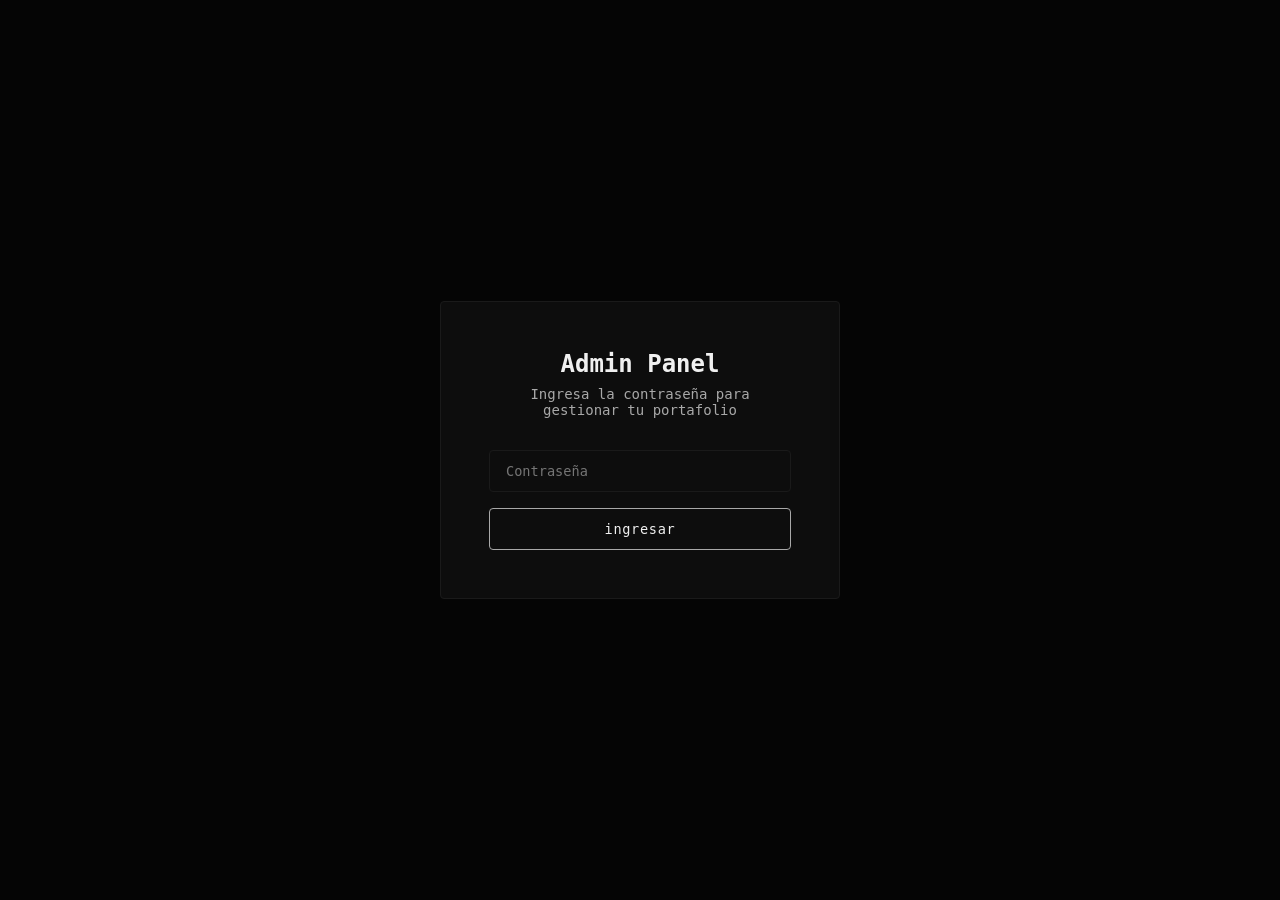
<file: admin.html>
<!DOCTYPE html>
<html lang="es">
<head>
  <meta charset="UTF-8">
  <meta name="viewport" content="width=device-width, initial-scale=1.0">
  <title>Admin Panel | Portfolio</title>
  <meta http-equiv="Content-Security-Policy" content="default-src 'self'; script-src 'self' 'unsafe-inline'; style-src 'self' https://fonts.googleapis.com 'unsafe-inline'; font-src 'self' https://fonts.gstatic.com; img-src 'self' data: https:; connect-src 'self' https://*.supabase.co; frame-src 'none'; object-src 'none'; base-uri 'none';">
  <link rel="preconnect" href="https://fonts.googleapis.com">
  <link rel="preconnect" href="https://fonts.gstatic.com" crossorigin>
  <link href="https://fonts.googleapis.com/css2?family=JetBrains+Mono:wght@300;400;500;600;700&display=swap" rel="stylesheet">
  <style>
    *, *::before, *::after { margin: 0; padding: 0; box-sizing: border-box; }

    :root {
      --bg: #050505;
      --bg-card: #0d0d0d;
      --bg-surface: #111;
      --bg-input: #0d0d0d;
      --text: #f0f0f0;
      --text-secondary: #a8a8a8;
      --text-muted: #555;
      --accent: #3d0c0c;
      --accent-hover: #5a1212;
      --accent-glow: rgba(61, 12, 12, 0.3);
      --danger: #ef4444;
      --danger-hover: #dc2626;
      --success: #22c55e;
      --border: #1a1a1a;
      --radius: 4px;
      --radius-sm: 4px;
      --font: 'JetBrains Mono', monospace;
      --font-mono: 'JetBrains Mono', monospace;
      --transition: 0.25s ease;
    }

    body {
      font-family: var(--font);
      background: var(--bg);
      color: var(--text);
      min-height: 100vh;
    }

    /* LOGIN */
    .login {
      display: flex;
      align-items: center;
      justify-content: center;
      min-height: 100vh;
      padding: 2rem;
    }

    .login__box {
      background: var(--bg-card);
      border: 1px solid var(--border);
      border-radius: var(--radius);
      padding: 3rem;
      width: 100%;
      max-width: 400px;
      text-align: center;
    }

    .login__title {
      font-size: 1.5rem;
      font-weight: 700;
      margin-bottom: 0.5rem;
    }

    .login__subtitle {
      color: var(--text-secondary);
      font-size: 0.875rem;
      margin-bottom: 2rem;
    }

    .login__input {
      width: 100%;
      padding: 12px 16px;
      background: var(--bg-input);
      border: 1px solid var(--border);
      border-radius: var(--radius-sm);
      color: var(--text);
      font-family: var(--font);
      font-size: 0.85rem;
      outline: none;
      transition: var(--transition);
      margin-bottom: 1rem;
    }

    .login__input:focus {
      border-color: var(--text-dim, #888);
    }

    .login__btn {
      width: 100%;
      padding: 12px;
      background: transparent;
      color: var(--text);
      border: 1px solid var(--text-secondary);
      border-radius: var(--radius-sm);
      font-family: var(--font);
      font-size: 0.85rem;
      font-weight: 400;
      cursor: pointer;
      transition: var(--transition);
      letter-spacing: 0.05em;
      text-transform: lowercase;
    }

    .login__btn:hover {
      border-color: var(--text);
      background: rgba(255,255,255,0.03);
    }

    .login__error {
      color: var(--danger);
      font-size: 0.875rem;
      margin-top: 0.75rem;
      display: none;
    }

    /* LAYOUT */
    .admin {
      display: none;
      min-height: 100vh;
    }

    .admin__sidebar {
      position: fixed;
      top: 0;
      left: 0;
      bottom: 0;
      width: 240px;
      background: var(--bg-card);
      border-right: 1px solid var(--border);
      padding: 1.5rem;
      display: flex;
      flex-direction: column;
      z-index: 10;
    }

    .admin__brand {
      font-size: 1.25rem;
      font-weight: 700;
      margin-bottom: 2rem;
      display: flex;
      align-items: center;
      gap: 0.5rem;
    }

    .admin__brand span { color: var(--accent); }

    .admin__nav {
      display: flex;
      flex-direction: column;
      gap: 0.25rem;
      flex: 1;
    }

    .admin__nav-btn {
      display: flex;
      align-items: center;
      gap: 0.75rem;
      padding: 10px 14px;
      background: none;
      border: none;
      color: var(--text-secondary);
      font-family: var(--font);
      font-size: 0.9rem;
      cursor: pointer;
      border-radius: var(--radius-sm);
      transition: var(--transition);
      text-align: left;
    }

    .admin__nav-btn:hover { background: rgba(255,255,255,0.03); color: var(--text); }

    .admin__nav-btn--active {
      background: rgba(255,255,255,0.05);
      color: var(--text);
      font-weight: 500;
    }

    .admin__nav-btn .badge {
      margin-left: auto;
      background: transparent;
      color: var(--text-muted);
      font-size: 0.65rem;
      padding: 2px 8px;
      border: 1px solid var(--border);
      font-family: var(--font-mono);
    }

    .admin__logout {
      padding: 10px 14px;
      background: none;
      border: 1px solid var(--border);
      color: var(--text-muted);
      font-family: var(--font);
      font-size: 0.875rem;
      cursor: pointer;
      border-radius: var(--radius-sm);
      transition: var(--transition);
      margin-top: 1rem;
    }

    .admin__logout:hover { border-color: var(--danger); color: var(--danger); }

    /* MAIN CONTENT */
    .admin__main {
      margin-left: 240px;
      padding: 2rem;
    }

    .admin__header {
      display: flex;
      align-items: center;
      justify-content: space-between;
      margin-bottom: 2rem;
    }

    .admin__header h1 { font-size: 1.75rem; font-weight: 700; }

    .admin__header-actions { display: flex; gap: 0.75rem; }

    .admin__view-link {
      display: inline-flex;
      align-items: center;
      gap: 0.5rem;
      padding: 8px 16px;
      background: var(--bg-surface);
      border: 1px solid var(--border);
      border-radius: var(--radius-sm);
      color: var(--text-secondary);
      text-decoration: none;
      font-size: 0.875rem;
      transition: var(--transition);
    }

    .admin__view-link:hover { border-color: var(--accent); color: var(--accent); }

    /* SECTION */
    .admin__section { display: none; }

    .admin__section--active { display: block; }

    .admin__toolbar {
      display: flex;
      align-items: center;
      justify-content: space-between;
      margin-bottom: 1.5rem;
    }

    .admin__toolbar h2 { font-size: 1.25rem; font-weight: 600; }

    /* TABLE */
    .admin__table-wrap {
      overflow-x: auto;
      background: var(--bg-card);
      border: 1px solid var(--border);
      border-radius: var(--radius);
    }

    .admin__table {
      width: 100%;
      border-collapse: collapse;
      font-size: 0.875rem;
    }

    .admin__table th {
      text-align: left;
      padding: 12px 16px;
      color: var(--text-muted);
      font-weight: 500;
      font-size: 0.8rem;
      text-transform: uppercase;
      letter-spacing: 0.05em;
      border-bottom: 1px solid var(--border);
    }

    .admin__table td {
      padding: 12px 16px;
      border-bottom: 1px solid var(--border);
      color: var(--text-secondary);
    }

    .admin__table tr:last-child td { border-bottom: none; }

    .admin__table tr:hover td { background: rgba(255,255,255,0.02); }

    .admin__table .title-cell {
      color: var(--text);
      font-weight: 500;
    }

    .admin__table .actions-cell {
      display: flex;
      gap: 0.5rem;
    }

    /* BUTTONS */
    .btn {
      display: inline-flex;
      align-items: center;
      gap: 0.5rem;
      padding: 8px 16px;
      border-radius: var(--radius-sm);
      font-family: var(--font);
      font-size: 0.75rem;
      font-weight: 400;
      cursor: pointer;
      border: 1px solid var(--border);
      background: transparent;
      color: var(--text-secondary);
      transition: var(--transition);
      letter-spacing: 0.03em;
      text-transform: lowercase;
    }

    .btn--primary { border-color: var(--text-dim, #888); color: var(--text); }
    .btn--primary:hover { border-color: var(--text); background: rgba(255,255,255,0.03); }

    .btn--ghost { color: var(--text-muted); }
    .btn--ghost:hover { border-color: var(--text-dim); color: var(--text); }

    .btn--danger { border-color: var(--danger); color: var(--danger); }
    .btn--danger:hover { background: var(--danger); color: white; border-color: var(--danger); }

    .btn--sm { padding: 5px 10px; font-size: 0.8rem; }

    /* MODAL */
    .modal {
      position: fixed;
      inset: 0;
      background: rgba(0, 0, 0, 0.6);
      backdrop-filter: blur(8px);
      display: none;
      align-items: center;
      justify-content: center;
      z-index: 100;
      padding: 1rem;
    }

    .modal--open { display: flex; }

    .modal__box {
      background: var(--bg-card);
      border: 1px solid var(--border);
      border-radius: var(--radius);
      padding: 2rem;
      width: 100%;
      max-width: 520px;
      max-height: 80vh;
      overflow-y: auto;
    }

    .modal__header {
      display: flex;
      align-items: center;
      justify-content: space-between;
      margin-bottom: 1.5rem;
    }

    .modal__header h3 { font-size: 1.2rem; font-weight: 600; }

    .modal__close {
      background: none;
      border: none;
      color: var(--text-muted);
      font-size: 1.5rem;
      cursor: pointer;
      transition: var(--transition);
      line-height: 1;
    }

    .modal__close:hover { color: var(--text); }

    .modal__field {
      margin-bottom: 1rem;
    }

    .modal__field label {
      display: block;
      font-size: 0.85rem;
      color: var(--text-secondary);
      margin-bottom: 0.35rem;
      font-weight: 500;
    }

    .modal__field input,
    .modal__field textarea,
    .modal__field select {
      width: 100%;
      padding: 10px 14px;
      background: var(--bg-input);
      border: 1.5px solid var(--border);
      border-radius: var(--radius-sm);
      color: var(--text);
      font-family: var(--font);
      font-size: 0.9rem;
      outline: none;
      transition: var(--transition);
    }

    .modal__field input:focus,
    .modal__field textarea:focus,
    .modal__field select:focus {
      border-color: var(--text-dim, #888);
    }

    .modal__field textarea { resize: vertical; min-height: 80px; }

    .modal__actions {
      display: flex;
      gap: 0.75rem;
      margin-top: 1.5rem;
      justify-content: flex-end;
    }

    /* EMPTY STATE */
    .empty-state {
      text-align: center;
      padding: 3rem;
      color: var(--text-muted);
    }

    .empty-state p { font-size: 0.95rem; margin-bottom: 1rem; }

    /* LANGUAGE SWITCHER */
    .lang-switch {
      display: inline-flex;
      align-items: center;
      gap: 4px;
      background: none;
      border: 1px solid var(--border);
      color: var(--text-muted);
      font-family: var(--font);
      font-size: 0.65rem;
      letter-spacing: 0.08em;
      text-transform: uppercase;
      cursor: pointer;
      transition: var(--transition);
      padding: 4px 10px;
      border-radius: var(--radius-sm);
    }

    .lang-switch:hover { border-color: var(--accent); color: var(--text); }
    .lang-switch--active { border-color: var(--accent); color: var(--accent); font-weight: 600; }
    .lang-switch + .lang-switch { margin-left: 4px; }

    /* TOAST */
    .toast {
      position: fixed;
      bottom: 2rem;
      right: 2rem;
      padding: 12px 20px;
      border-radius: var(--radius-sm);
      font-size: 0.875rem;
      font-weight: 500;
      transform: translateY(80px);
      opacity: 0;
      transition: var(--transition);
      z-index: 200;
      pointer-events: none;
    }

    .toast--show { transform: translateY(0); opacity: 1; }

    .toast--success { background: var(--success); color: white; }
    .toast--error { background: var(--danger); color: white; }

    /* RESPONSIVE */
    @media (max-width: 768px) {
      .admin__sidebar {
        width: 60px;
        padding: 1rem 0.5rem;
      }

      .admin__brand span:not(.brand-icon) { display: none; }
      .admin__nav-btn span:not(.icon) { display: none; }
      .admin__nav-btn .badge { display: none; }
      .admin__main { margin-left: 60px; padding: 1rem; }
      .admin__header { flex-direction: column; align-items: flex-start; gap: 0.75rem; }
      .admin__header-actions { width: 100%; }
      .admin__view-link { flex: 1; justify-content: center; }
    }

    @media (max-width: 480px) {
      .login__box { padding: 2rem 1.5rem; }
      .admin__sidebar { width: 50px; }
      .admin__main { margin-left: 50px; padding: 0.75rem; }
      .admin__table-wrap { font-size: 0.8rem; }
      .admin__table th, .admin__table td { padding: 8px 10px; }
      .btn--sm { padding: 4px 8px; font-size: 0.75rem; }
    }
  </style>
</head>
<body>

  <!-- LOGIN -->
  <div class="login" id="login">
    <div class="login__box">
      <div class="login__title" data-i18n="admin.login_title">Admin Panel</div>
      <p class="login__subtitle" data-i18n="admin.login_subtitle">Ingresa la contraseña para gestionar tu portafolio</p>
      <input type="password" class="login__input" id="login-password" placeholder="Contraseña" autocomplete="current-password">
      <button class="login__btn" id="login-btn" data-i18n="admin.login_btn">Ingresar</button>
      <p class="login__error" id="login-error" data-i18n="admin.login_error">Contraseña incorrecta</p>
    </div>
  </div>

  <!-- ADMIN -->
  <div class="admin" id="admin">

    <!-- SIDEBAR -->
    <aside class="admin__sidebar">
      <div class="admin__brand">
        <span class="brand-icon">⚙</span>
        <span>x2yzl</span>
      </div>
      <nav class="admin__nav">
        <button class="admin__nav-btn admin__nav-btn--active" data-section="dashboard">
          <span>📊</span> <span data-i18n="admin.nav.dashboard">Dashboard</span>
        </button>
        <button class="admin__nav-btn" data-section="skills">
          <span>🧠</span> <span data-i18n="admin.nav.skills">Skills</span> <span class="badge" id="count-skills">0</span>
        </button>
        <button class="admin__nav-btn" data-section="projects">
          <span>📁</span> <span data-i18n="admin.nav.projects">Proyectos</span> <span class="badge" id="count-projects">0</span>
        </button>
      </nav>
      <div style="display:flex;gap:4px;margin-bottom:0.75rem;padding:0 14px;">
        <button class="lang-switch lang-switch--active" data-lang="es" aria-label="Español">ES</button>
        <button class="lang-switch" data-lang="en" aria-label="English">EN</button>
      </div>
      <button class="admin__logout" id="logout-btn">🚪 <span data-i18n="admin.logout">Cerrar sesión</span></button>
    </aside>

    <!-- MAIN -->
    <main class="admin__main">

      <div class="admin__header">
        <h1 id="section-title">Dashboard</h1>
        <div class="admin__header-actions">
          <a href="index.html" class="admin__view-link" target="_blank" data-i18n="admin.view_portfolio">👁 Ver portafolio</a>
        </div>
      </div>

      <!-- Dashboard -->
      <section class="admin__section admin__section--active" id="section-dashboard" style="display:grid;grid-template-columns:repeat(auto-fill,minmax(200px,1fr));gap:1rem;">
        <div class="admin__stat-card" style="background:var(--bg-card);border:1px solid var(--border);border-radius:var(--radius);padding:1.5rem;text-align:center;">
          <div style="font-size:2.5rem;font-weight:700;color:var(--accent);" id="dash-skills">0</div>
          <div style="color:var(--text-secondary);font-size:0.9rem;" data-i18n="admin.stats.skills">Skills</div>
        </div>
        <div class="admin__stat-card" style="background:var(--bg-card);border:1px solid var(--border);border-radius:var(--radius);padding:1.5rem;text-align:center;">
          <div style="font-size:2.5rem;font-weight:700;color:var(--accent);" id="dash-projects">0</div>
          <div style="color:var(--text-secondary);font-size:0.9rem;" data-i18n="admin.stats.projects">Proyectos</div>
        </div>
      </section>

      <!-- Skills -->
      <section class="admin__section" id="section-skills">
        <div class="admin__toolbar">
          <h2 data-i18n="admin.skills.title">Skills</h2>
          <button class="btn btn--primary" data-add="skills" data-i18n="admin.skills.add">+ Agregar skill</button>
        </div>
        <div class="admin__table-wrap">
          <table class="admin__table">
            <thead><tr><th data-i18n="admin.skills.th_name">Nombre</th><th data-i18n="admin.skills.th_cat">Categoría</th><th style="width:100px" data-i18n="admin.skills.th_actions">Acciones</th></tr></thead>
            <tbody id="tbody-skills"></tbody>
          </table>
        </div>
      </section>

      <!-- Projects -->
      <section class="admin__section" id="section-projects">
        <div class="admin__toolbar">
          <h2 data-i18n="admin.projects.title">Proyectos</h2>
          <button class="btn btn--primary" data-add="projects" data-i18n="admin.projects.add">+ Agregar proyecto</button>
        </div>
        <div class="admin__table-wrap">
          <table class="admin__table">
            <thead><tr><th data-i18n="admin.projects.th_title">Título</th><th data-i18n="admin.projects.th_tags">Tags</th><th style="width:120px" data-i18n="admin.projects.th_actions">Acciones</th></tr></thead>
            <tbody id="tbody-projects"></tbody>
          </table>
        </div>
      </section>

    </main>
  </div>

  <!-- MODAL -->
  <div class="modal" id="modal">
    <div class="modal__box">
      <div class="modal__header">
        <h3 id="modal-title">Título</h3>
        <button class="modal__close" id="modal-close">&times;</button>
      </div>
      <div id="modal-body"></div>
    </div>
  </div>

  <!-- TOAST -->
  <div class="toast" id="toast"></div>

  <script src="js/modules/db.js"></script>
  <script>
    const LANG_KEY = 'portfolio_lang';
    const ADMIN_PASS_HASH = '451386607f4f751031c0b81767ac1c7b544c7c211a74fa1f9ada1fb8ee55ffe8';
    const MAX_LOGIN_ATTEMPTS = 3;
    const LOCKOUT_MS = 30000;
    const SESSION_TIMEOUT_MS = 15 * 60 * 1000;
    const LOCKOUT_ATTEMPTS_KEY = 'admin_lockout_attempts';
    const LOCKOUT_UNTIL_KEY = 'admin_lockout_until';
    const LAST_ACTIVE_KEY = 'admin_last_active';

    var editingIndex = -1;
    var editingType = '';
    var editingId = null;

    // ===== I18N =====
    var translations = {
      es: {
        admin: {
          login_title: 'Admin Panel', login_subtitle: 'Ingresa la contraseña para gestionar tu portafolio',
          login_btn: 'Ingresar', login_error: 'Contraseña incorrecta', logout: 'Cerrar sesión',
          view_portfolio: '👁 Ver portafolio', confirm_delete: '¿Eliminar este elemento?',
          deleted: 'Elemento eliminado', added: 'Elemento agregado', updated: 'Elemento actualizado',
          empty: 'Sin contenido aún',
          nav: { dashboard: 'Dashboard', skills: 'Skills', projects: 'Proyectos' },
          stats: { skills: 'Skills', projects: 'Proyectos' },
          skills: { title: 'Skills', add: '+ Agregar skill', th_name: 'Nombre', th_cat: 'Categoría', th_actions: 'Acciones' },
          projects: { title: 'Proyectos', add: '+ Agregar proyecto', th_title: 'Título', th_tags: 'Tags', th_actions: 'Acciones' },
        },
        modal: {
          edit_prefix: 'Editar ', add_prefix: 'Agregar ', skill: 'Skill', project: 'Proyecto',
          cancel: 'Cancelar', save_changes: 'Guardar cambios', add: 'Agregar',
          name_required: 'El nombre es obligatorio', title_required: 'El título es obligatorio',
          name: 'Nombre', category: 'Categoría', icon_url: 'URL del icono (opcional)',
          title: 'Título', description: 'Descripción', tags_comma: 'Tags (separados por coma)',
          image: 'URL de imagen (opcional)', url: 'URL del proyecto (opcional)', github: 'URL de GitHub (opcional)',
        },
      },
      en: {
        admin: {
          login_title: 'Admin Panel', login_subtitle: 'Enter the password to manage your portfolio',
          login_btn: 'Login', login_error: 'Incorrect password', logout: 'Logout',
          view_portfolio: '👁 View portfolio', confirm_delete: 'Delete this item?',
          deleted: 'Item deleted', added: 'Item added', updated: 'Item updated',
          empty: 'No content yet',
          nav: { dashboard: 'Dashboard', skills: 'Skills', projects: 'Projects' },
          stats: { skills: 'Skills', projects: 'Projects' },
          skills: { title: 'Skills', add: '+ Add skill', th_name: 'Name', th_cat: 'Category', th_actions: 'Actions' },
          projects: { title: 'Projects', add: '+ Add project', th_title: 'Title', th_tags: 'Tags', th_actions: 'Actions' },
        },
        modal: {
          edit_prefix: 'Edit ', add_prefix: 'Add ', skill: 'Skill', project: 'Project',
          cancel: 'Cancel', save_changes: 'Save changes', add: 'Add',
          name_required: 'Name is required', title_required: 'Title is required',
          name: 'Name', category: 'Category', icon_url: 'Icon URL (optional)',
          title: 'Title', description: 'Description', tags_comma: 'Tags (comma separated)',
          image: 'Image URL (optional)', url: 'Project URL (optional)', github: 'GitHub URL (optional)',
        },
      },
    };

    function getLang() { return localStorage.getItem(LANG_KEY) || 'es'; }

    function setLang(lang) {
      localStorage.setItem(LANG_KEY, lang);
      applyAdminLang(lang);
      document.querySelectorAll('.lang-switch').forEach(function(btn) {
        btn.classList.toggle('lang-switch--active', btn.getAttribute('data-lang') === lang);
      });
    }

    function t(path) {
      var lang = getLang();
      var parts = path.split('.');
      var obj = translations[lang];
      for (var i = 0; i < parts.length && obj; i++) { obj = obj[parts[i]]; }
      return obj || path;
    }

    function applyAdminLang(lang) {
      document.querySelectorAll('[data-i18n]').forEach(function(el) {
        var val = t(el.getAttribute('data-i18n'));
        if (val) el.textContent = val;
      });
      document.querySelectorAll('.login__input').forEach(function(el) {
        el.placeholder = el.id === 'login-password' ? (lang === 'es' ? 'Contraseña' : 'Password') : el.placeholder;
      });
      // Update dynamic section title
      var activeSection = document.querySelector('.admin__nav-btn--active');
      if (activeSection) {
        var section = activeSection.getAttribute('data-section');
        var titles = { dashboard: t('admin.nav.dashboard'), skills: t('admin.nav.skills'), projects: t('admin.nav.projects') };
        document.getElementById('section-title').textContent = titles[section] || section;
      }
    }

    // ===== AUTH =====
    async function hashSHA256(str) {
      var buf = await crypto.subtle.digest('SHA-256', new TextEncoder().encode(str));
      return Array.from(new Uint8Array(buf)).map(function(b) { return b.toString(16).padStart(2, '0'); }).join('');
    }

    function getLockoutAttempts() {
      return parseInt(localStorage.getItem(LOCKOUT_ATTEMPTS_KEY) || '0', 10);
    }

    function setLockoutAttempts(val) {
      if (val <= 0) localStorage.removeItem(LOCKOUT_ATTEMPTS_KEY);
      else localStorage.setItem(LOCKOUT_ATTEMPTS_KEY, val.toString());
    }

    function getLockoutUntil() {
      return parseInt(localStorage.getItem(LOCKOUT_UNTIL_KEY) || '0', 10);
    }

    function setLockoutUntil(val) {
      if (val <= 0) localStorage.removeItem(LOCKOUT_UNTIL_KEY);
      else localStorage.setItem(LOCKOUT_UNTIL_KEY, val.toString());
    }

    function checkAuth() {
      if (sessionStorage.getItem('admin_auth') !== 'auth:ok') return false;
      var lastActive = parseInt(sessionStorage.getItem(LAST_ACTIVE_KEY) || '0', 10);
      if (Date.now() - lastActive > SESSION_TIMEOUT_MS) {
        sessionStorage.removeItem('admin_auth');
        sessionStorage.removeItem(LAST_ACTIVE_KEY);
        return false;
      }
      touchSession();
      return true;
    }

    function touchSession() {
      sessionStorage.setItem(LAST_ACTIVE_KEY, Date.now().toString());
    }

    function loginErrorMsg(custom) {
      var lang = getLang();
      if (custom) return custom;
      return lang === 'es' ? 'Contraseña incorrecta' : 'Incorrect password';
    }

    function lockoutMsg(seconds) {
      var lang = getLang();
      return lang === 'es'
        ? 'Demasiados intentos. Espera ' + seconds + 's.'
        : 'Too many attempts. Wait ' + seconds + 's.';
    }

    async function login(password) {
      var now = Date.now();
      var lockoutUntil = getLockoutUntil();

      if (now < lockoutUntil) {
        var remaining = Math.ceil((lockoutUntil - now) / 1000);
        document.getElementById('login-error').textContent = lockoutMsg(remaining);
        document.getElementById('login-error').style.display = 'block';
        return false;
      }

      var startTime = Date.now();
      var hash = await hashSHA256(password);
      var elapsed = Date.now() - startTime;
      var minDelay = 500;
      if (elapsed < minDelay) {
        await new Promise(function(resolve) { setTimeout(resolve, minDelay - elapsed); });
      }

      if (hash === ADMIN_PASS_HASH) {
        setLockoutAttempts(0);
        setLockoutUntil(0);
        sessionStorage.setItem('admin_auth', 'auth:ok');
        touchSession();
        showAdmin();
        return true;
      }

      var attempts = getLockoutAttempts() + 1;
      setLockoutAttempts(attempts);

      if (attempts >= MAX_LOGIN_ATTEMPTS) {
        setLockoutUntil(Date.now() + LOCKOUT_MS);
        var remaining = Math.ceil(LOCKOUT_MS / 1000);
        document.getElementById('login-error').textContent = lockoutMsg(remaining);
        setLockoutAttempts(0);
      } else {
        document.getElementById('login-error').textContent = loginErrorMsg();
      }

      document.getElementById('login-error').style.display = 'block';
      document.getElementById('login-password').value = '';
      return false;
    }

    function logout() {
      sessionStorage.removeItem('admin_auth');
      sessionStorage.removeItem(LAST_ACTIVE_KEY);
      document.getElementById('login').style.display = 'flex';
      document.getElementById('admin').style.display = 'none';
      document.getElementById('login-password').value = '';
      document.getElementById('login-error').style.display = 'none';
    }

    // ===== DATA =====
    function renderAll() {
      Promise.all([
        db.getSkills(),
        db.getProjects(),
      ]).then(function(results) {
        var skills = results[0] || [];
        var projects = results[1] || [];
        document.getElementById('count-skills').textContent = skills.length;
        document.getElementById('count-projects').textContent = projects.length;
        document.getElementById('dash-skills').textContent = skills.length;
        document.getElementById('dash-projects').textContent = projects.length;
        renderTable('skills', skills);
        renderTable('projects', projects);
      }).catch(function(err) {
        console.error('db error:', err);
      });
    }

    function renderTable(type, items) {
      const tbody = document.getElementById('tbody-' + type);
      if (!tbody) return;

      if (!items || items.length === 0) {
        tbody.innerHTML = '<tr><td colspan="10" style="text-align:center;padding:2rem;color:var(--text-muted);">' + t('admin.empty') + '</td></tr>';
        return;
      }

      tbody.innerHTML = items.map(function(item) {
        var cells = '';
        switch (type) {
          case 'skills':
            cells = '<td class="title-cell">' + esc(item.name) + '</td><td>' + esc(item.category) + '</td>';
            break;
          case 'projects':
            var thumb = item.image ? '<img src="' + esc(item.image) + '" alt="" style="width:40px;height:28px;object-fit:cover;border:1px solid var(--border);margin-right:8px;vertical-align:middle;">' : '';
            var tags = (item.tags || []).map(function(t) { return '<span style="background:transparent;color:var(--text-muted);padding:2px 8px;border:1px solid var(--border);font-size:0.65rem;font-family:var(--font-mono);margin-right:4px;">' + esc(t) + '</span>'; }).join('');
            cells = '<td class="title-cell">' + thumb + esc(item.title) + '</td><td>' + tags + '</td>';
            break;
        }
        return '<tr><td class="actions-cell" colspan="10" style="display:flex;gap:0.5rem;border:none;padding:8px 16px;">'
          + cells
          + '<span style="display:flex;gap:0.35rem;margin-left:auto;">'
          + '<button class="btn btn--ghost btn--sm" data-edit="' + type + '-' + item.id + '">✏️</button>'
          + '<button class="btn btn--danger btn--sm" data-delete="' + type + '-' + item.id + '">🗑</button>'
          + '</span></td></tr>';
      }).join('');

      tbody.querySelectorAll('[data-edit]').forEach(function(btn) {
        btn.addEventListener('click', function() {
          var parts = btn.getAttribute('data-edit').split('-');
          var id = parseInt(parts.slice(1).join('-'), 10);
          var type = parts[0];
          openEdit(type, id);
        });
      });

      tbody.querySelectorAll('[data-delete]').forEach(function(btn) {
        btn.addEventListener('click', function() {
          var parts = btn.getAttribute('data-delete').split('-');
          var id = parseInt(parts.slice(1).join('-'), 10);
          var type = parts[0];
          if (confirm(t('admin.confirm_delete'))) {
            deleteItem(type, id);
          }
        });
      });
    }

    function esc(str) {
      var div = document.createElement('div');
      div.textContent = str || '';
      return div.innerHTML;
    }

    function sanitize(str) {
      if (typeof str !== 'string') return str || '';
      return str.replace(/<[^>]*>/g, '').trim();
    }

    // ===== CRUD =====
    function addItem(type) {
      editingType = type;
      editingId = null;
      showModal(type);
    }

    function openEdit(type, id) {
      editingType = type;
      editingId = id;
      if (type === 'skills') {
        db.getSkills().then(function(items) {
          var item = items.filter(function(x) { return x.id === id; })[0];
          if (item) showModal(type, item);
        });
      } else {
        db.getProjects().then(function(items) {
          var item = items.filter(function(x) { return x.id === id; })[0];
          if (item) showModal(type, item);
        });
      }
    }

    function deleteItem(type, id) {
      var del = type === 'skills' ? db.deleteSkill(id) : db.deleteProject(id);
      del.then(function() {
        renderAll();
        toast(t('admin.deleted'), 'success');
      }).catch(function(err) {
        toast(err.message || t('admin.deleted'), 'error');
      });
    }

    function saveItem(formData) {
      var save;
      if (editingType === 'skills') {
        save = editingId ? db.updateSkill(editingId, formData) : db.addSkill(formData);
      } else {
        save = editingId ? db.updateProject(editingId, formData) : db.addProject(formData);
      }
      save.then(function() {
        renderAll();
        closeModal();
        toast(editingId ? t('admin.updated') : t('admin.added'), 'success');
      }).catch(function(err) {
        toast(err.message || 'Error', 'error');
      });
    }

    // ===== MODAL =====
    function showModal(type, item) {
      var modal = document.getElementById('modal');
      var title = document.getElementById('modal-title');
      var body = document.getElementById('modal-body');

      var isEdit = !!item;
      title.textContent = (isEdit ? t('modal.edit_prefix') : t('modal.add_prefix')) + getTypeLabel(type);

      var fields = getFormFields(type, item);
      body.innerHTML = fields;

      modal.classList.add('modal--open');

      // Events
      body.querySelector('#modal-cancel').addEventListener('click', closeModal);
      body.querySelector('#modal-save').addEventListener('click', function() {
        var formData = collectFormData(type);
        if (!formData) return;
        saveItem(formData);
      });

      // Enter to save
      body.querySelectorAll('input, textarea, select').forEach(function(el) {
        el.addEventListener('keydown', function(e) {
          if (e.key === 'Enter' && el.tagName !== 'TEXTAREA') {
            e.preventDefault();
            var formData = collectFormData(type);
            if (formData) saveItem(formData);
          }
        });
      });

      // Focus first input
      setTimeout(function() {
        var firstInput = body.querySelector('input, textarea, select');
        if (firstInput) firstInput.focus();
      }, 100);
    }

    function closeModal() {
      document.getElementById('modal').classList.remove('modal--open');
    }

    function getTypeLabel(type) {
      var map = { skills: t('modal.skill'), projects: t('modal.project') };
      return map[type] || type;
    }

    function getFormFields(type, item) {
      var i = item || {};
      var html = '';

      switch (type) {
        case 'skills':
          html += field(t('modal.name'), 'text', 'name', i.name || '', true);
          html += '<div class="modal__field"><label>' + t('modal.category') + '</label><select id="f-category">'
            + '<option value="frontend"' + (i.category === 'frontend' ? ' selected' : '') + '>Frontend</option>'
            + '<option value="backend"' + (i.category === 'backend' ? ' selected' : '') + '>Backend</option>'
            + '<option value="devops"' + (i.category === 'devops' ? ' selected' : '') + '>DevOps</option>'
            + '</select></div>';
          html += field(t('modal.icon_url'), 'text', 'icon', i.icon || '');
          break;
        case 'projects':
          html += field(t('modal.title'), 'text', 'title', i.title || '', true);
          html += field(t('modal.description'), 'textarea', 'description', i.description || '');
          html += field(t('modal.tags_comma'), 'text', 'tags', (i.tags || []).join(', '));
          html += field(t('modal.image'), 'text', 'image', i.image || '');
          html += field(t('modal.url'), 'text', 'url', i.url || '');
          html += field(t('modal.github'), 'text', 'github', i.github || '');
          break;
      }

      html += '<div class="modal__actions">'
        + '<button class="btn btn--ghost" id="modal-cancel">' + t('modal.cancel') + '</button>'
        + '<button class="btn btn--primary" id="modal-save">' + (item ? t('modal.save_changes') : t('modal.add')) + '</button>'
        + '</div>';

      return html;
    }

    function field(label, type, id, value, required) {
      var tag = type === 'textarea' ? 'textarea' : 'input';
      var extraAttrs = type === 'textarea' ? ('rows="3"') : ('type="' + type + '"');
      var req = required ? ' required' : '';
      return '<div class="modal__field"><label for="f-' + id + '">' + label + '</label>'
        + '<' + tag + ' id="f-' + id + '" ' + extraAttrs + ' value="' + esc(value) + '" placeholder="' + label + '"' + req + '>'
        + (type === 'textarea' ? esc(value) : '')
        + (type === 'textarea' ? '</textarea>' : '')
        + '</div>';
    }

    function collectFormData(type) {
      function v(id) {
        var el = document.getElementById('f-' + id);
        if (!el) return '';
        return el.value.trim();
      }

      var data = {};

      switch (type) {
        case 'skills':
          if (!v('name')) { toast(t('modal.name_required'), 'error'); return null; }
          data = { name: sanitize(v('name')), category: v('category'), icon: sanitize(v('icon')) };
          break;
        case 'projects':
          if (!v('title')) { toast(t('modal.title_required'), 'error'); return null; }
          data = {
            title: sanitize(v('title')),
            description: sanitize(v('description')),
            tags: v('tags') ? v('tags').split(',').map(function(t) { return sanitize(t); }).filter(Boolean) : [],
            image: sanitize(v('image')),
            url: sanitize(v('url')),
            github: sanitize(v('github')),
          };
          break;
      }

      return data;
    }

    // ===== TOAST =====
    function toast(msg, type) {
      var el = document.getElementById('toast');
      el.textContent = msg;
      el.className = 'toast toast--' + (type || 'success');
      el.classList.add('toast--show');
      clearTimeout(el._timeout);
      el._timeout = setTimeout(function() { el.classList.remove('toast--show'); }, 2500);
    }

    // ===== NAVIGATION =====
    function switchSection(section) {
      document.querySelectorAll('.admin__nav-btn').forEach(function(btn) {
        btn.classList.toggle('admin__nav-btn--active', btn.getAttribute('data-section') === section);
      });
      document.querySelectorAll('.admin__section').forEach(function(el) {
        el.classList.toggle('admin__section--active', el.id === 'section-' + section);
      });

      var titles = { dashboard: t('admin.nav.dashboard'), skills: t('admin.nav.skills'), projects: t('admin.nav.projects') };
      document.getElementById('section-title').textContent = titles[section] || section;
    }

    // ===== INIT =====
    function showAdmin() {
      document.getElementById('login').style.display = 'none';
      document.getElementById('admin').style.display = 'block';
      renderAll();
    }

    // Events
    document.getElementById('login-btn').addEventListener('click', async function() {
      var pw = document.getElementById('login-password').value;
      var ok = await login(pw);
      if (ok) document.getElementById('login-error').style.display = 'none';
    });

    document.getElementById('login-password').addEventListener('keydown', function(e) {
      if (e.key === 'Enter') document.getElementById('login-btn').click();
    });

    document.getElementById('logout-btn').addEventListener('click', logout);

    document.getElementById('modal-close').addEventListener('click', closeModal);
    document.getElementById('modal').addEventListener('click', function(e) {
      if (e.target === this) closeModal();
    });

    // Nav
    document.querySelectorAll('.admin__nav-btn').forEach(function(btn) {
      btn.addEventListener('click', function() {
        touchSession();
        switchSection(btn.getAttribute('data-section'));
      });
    });

    // Add buttons
    document.querySelectorAll('[data-add]').forEach(function(btn) {
      btn.addEventListener('click', function() {
        touchSession();
        addItem(btn.getAttribute('data-add'));
      });
    });

    // Language switcher
    document.querySelectorAll('.lang-switch').forEach(function(btn) {
      btn.addEventListener('click', function() {
        setLang(btn.getAttribute('data-lang'));
        if (document.getElementById('admin').style.display === 'block') renderAll();
      });
    });

    // Start
    try {
      applyAdminLang(getLang());
    } catch(e) {
      console.error('i18n error:', e);
    }
    if (checkAuth()) {
      showAdmin();
    }

    // Keyboard: Escape to close modal
    document.addEventListener('keydown', function(e) {
      if (e.key === 'Escape') closeModal();
    });
  </script>
</body>
</html>
</file>
